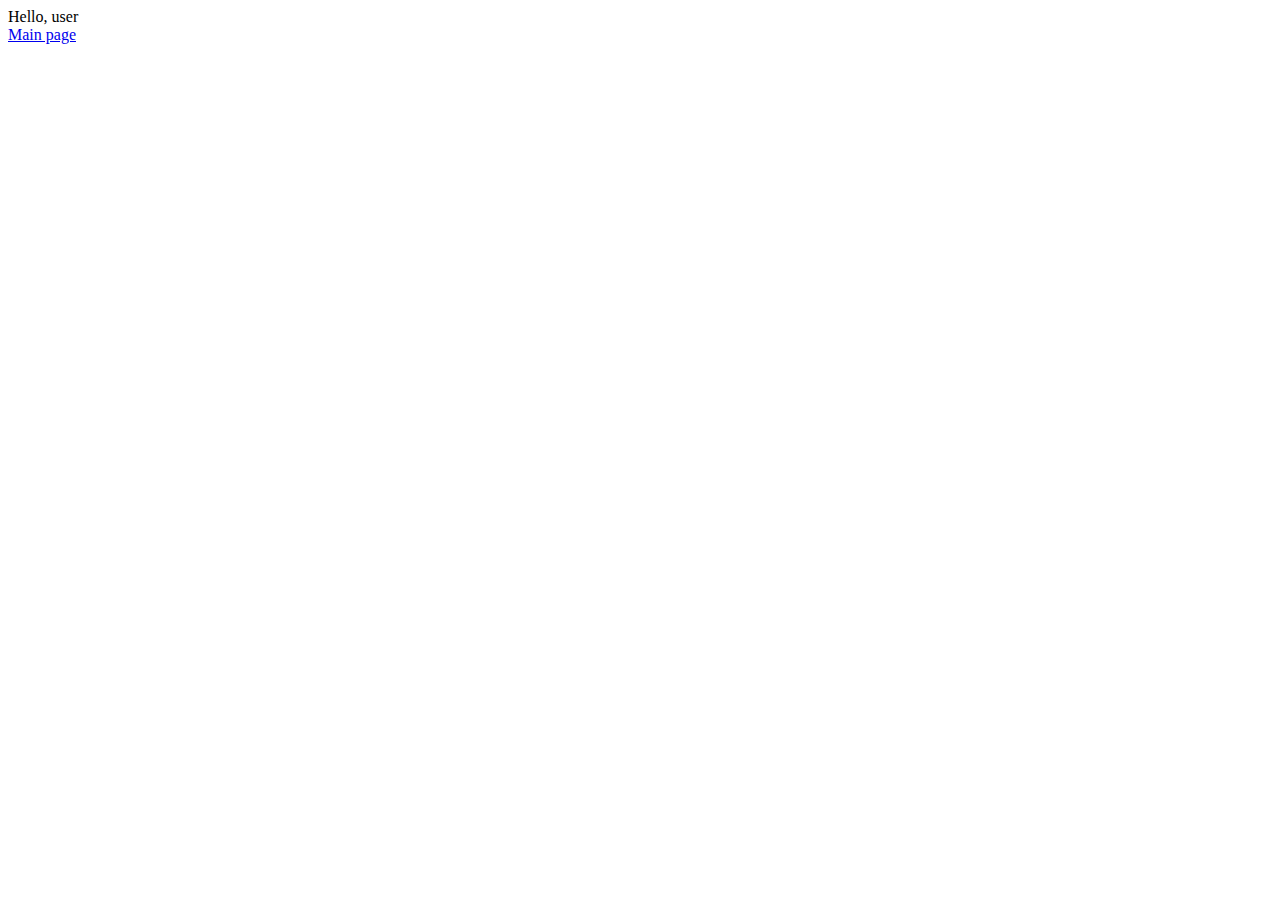
<file: target/classes/templates/greeting.html>
<!DOCTYPE HTML>
<html>
<head>
    <title>Getting Started: Serving Web Content</title>
    <meta http-equiv="Content-Type" content="text/html; charset=UTF-8" />

</head>
<body >

<div>Hello, user</div>
<a href="/login">Main page</a>

</body>

</html>
</file>
